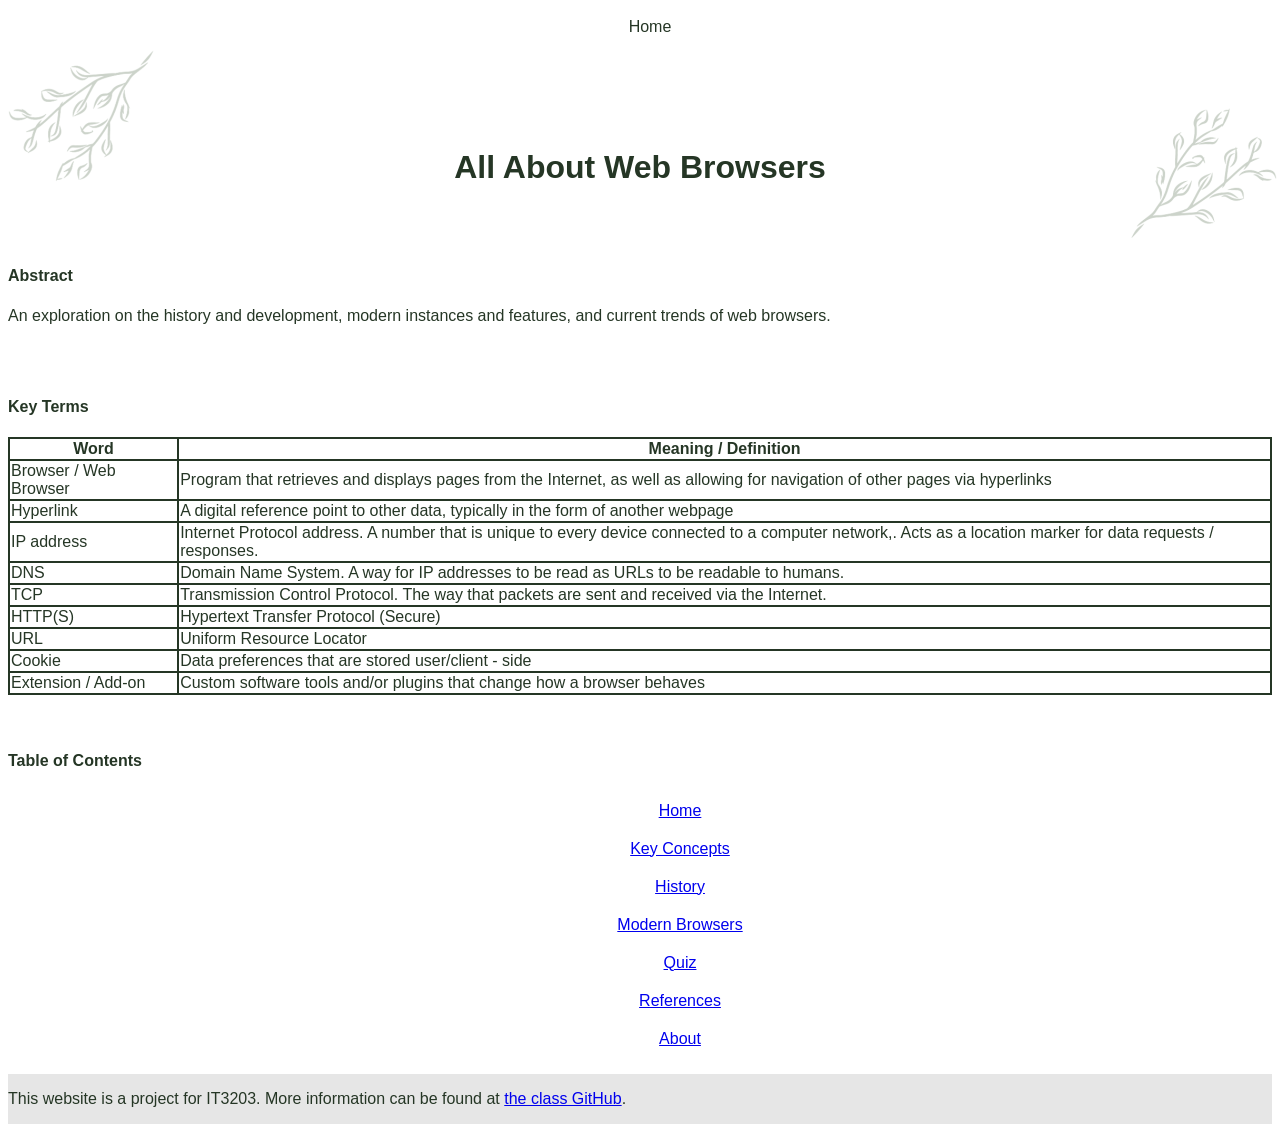
<file: index.html>
<!DOCTYPE html>
<html>
  <head>
    <link rel="stylesheet" href="stylesheet.css">
    <title>kjohn663</title>
</head>
<body>
  
  <!-- Navigation Header -->
  <nav id = "header">
    <div id = "toggle">Home</div>
    <ul>
      <a href="index.html"><li>Home</li></a>
      <a href="key_concepts.html"><li>Key Concepts</li></a>
      <a href="history.html"><li>History</li></a>
      <a href="modern.html"><li>Modern Browsers</li></a>
      <a href="quiz.html"><li>Quiz</li></a>
      <a href="ref.html"><li>References</li></a>
      <a href="info.html"><li>About</li></a>
    </ul>
  </nav>

<!-- Title --> 
  <div id="title">
    <img src="title_left.png" class = "title_left">
    <img src="title_right.png" class = "title_right">
    <h1>
      All About Web Browsers
    </h1>
  </div>

  <!-- Abstract / Intro -->
    <h4>Abstract</h4>
		<p>
		  An exploration on the history and development, modern instances and features, and current trends of web browsers.
		</p>
  
  <br>
  <br>
  <!-- Key Terms -->
  
  <h4>
    Key Terms
  </h4>
  <table>
    <tr>
      <th>Word</th>
      <th>Meaning / Definition</th>
    </tr>
    <tr>
      <td>Browser / Web Browser</td>
      <td>Program that retrieves and displays pages from the Internet, as well as allowing for navigation of other pages via hyperlinks</td>
    </tr>
    <tr>
      <td>Hyperlink</td>
      <td>A digital reference point to other data, typically in the form of another webpage</td>
    </tr>
	  <tr>
      <td>IP address</td>
      <td>Internet Protocol address. A number that is unique to every device connected to a computer network,. Acts as a location marker for data requests / responses.</td>
    </tr>
	  <tr>
      <td>DNS</td>
      <td>Domain Name System. A way for IP addresses to be read as URLs to be readable to humans.</td>
    </tr>
	  <tr>
	  <td>TCP</td>
	  <td>Transmission Control Protocol. The way that packets are sent and received via the Internet.</td>
	</tr>
    <tr>
      <td>HTTP(S)</td>
      <td>Hypertext Transfer Protocol (Secure)</td>
    </tr>
    <tr>
      <td>URL</td>
      <td>Uniform Resource Locator</td>
    </tr>
    <tr>
      <td>Cookie</td>
      <td>Data preferences that are stored user/client - side</td>
    </tr>
    <tr>
      <td>Extension / Add-on</td>
      <td>Custom software tools and/or plugins that change how a browser behaves</td>
    </tr>
  </table>
  
  
  <br>
  <br>
  <!-- Table of Contents -->
  <h4>
    Table of Contents
  </h4>
  <ul id="header">
      <a href="index.html"><li>Home</li></a>
      <a href="key_concepts.html"><li>Key Concepts</li></a>
      <a href="history.html"><li>History</li></a>
      <a href="modern.html"><li>Modern Browsers</li></a>
      <a href="quiz.html"><li>Quiz</li></a>
      <a href="ref.html"><li>References</li></a>
      <a href="info.html"><li>About</li></a>
    </ul>

	<!-- Footer -->
  <div class="footer">
    <p>This website is a project for IT3203. More information can be found at <a href = "https://ksuweb.github.io/IT3203/">the class GitHub</a>.</p>
  </div>
</body>
</html>
</file>
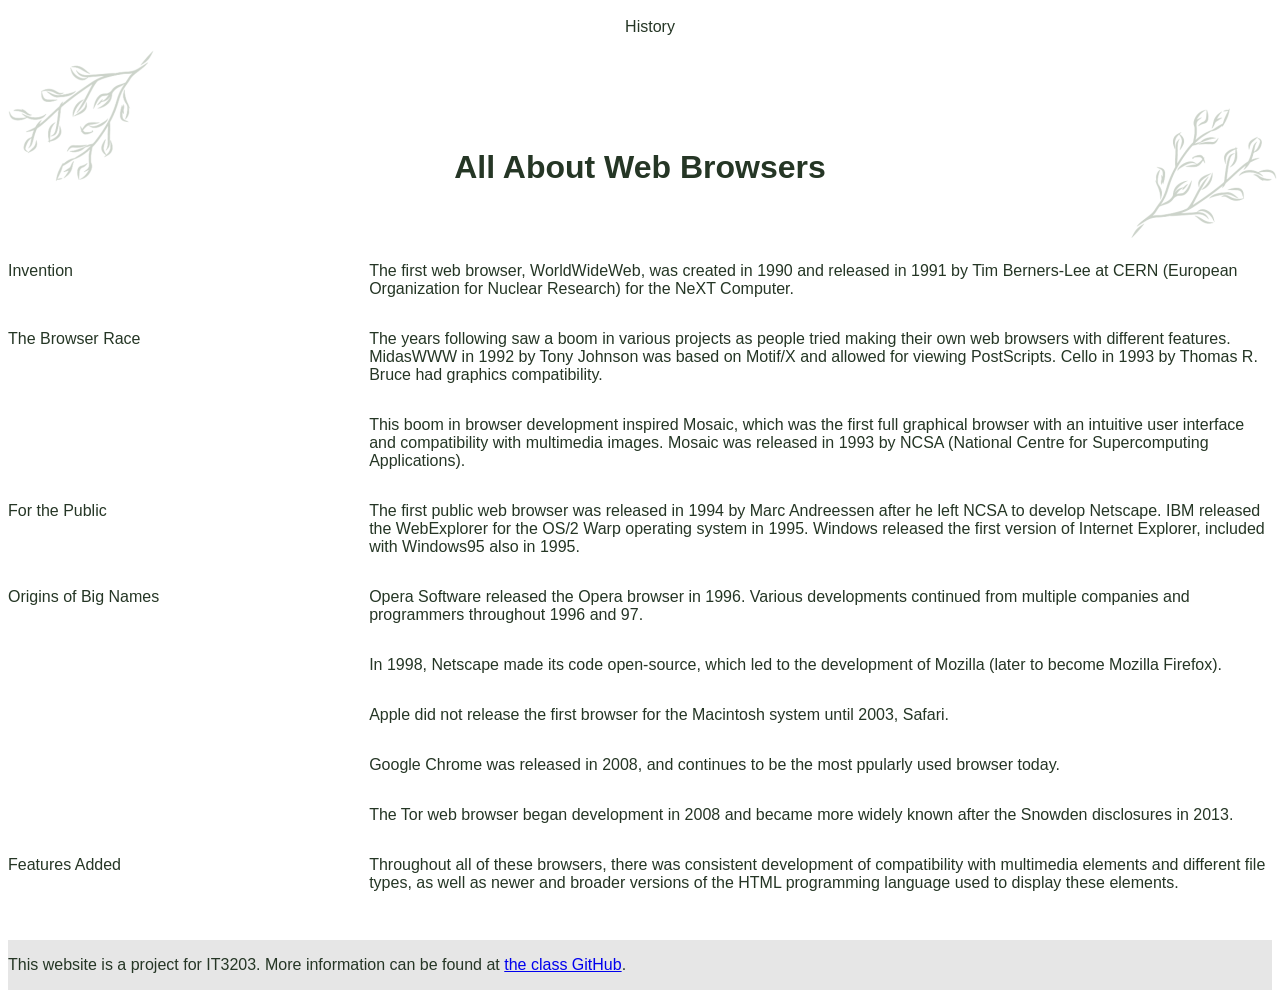
<file: history.html>
<!DOCTYPE html>
<html>
  <head>
    <link rel="stylesheet" href="stylesheet.css">
    <title>kjohn663</title>
</head>
<body>
  
  <!-- Navigation Header -->
  <nav id = "header">
    <div id = "toggle">History</div>
    <ul>
      <a href="index.html"><li>Home</li></a>
      <a href="key_concepts.html"><li>Key Concepts</li></a>
      <a href="history.html"><li>History</li></a>
      <a href="modern.html"><li>Modern Browsers</li></a>
      <a href="quiz.html"><li>Quiz</li></a>
      <a href="ref.html"><li>References</li></a>
      <a href="info.html"><li>About</li></a>
    </ul>
  </nav>
  
  <!-- Title --> 
  <div id="title">
    <img src="title_left.png" class = "title_left">
    <img src="title_right.png" class = "title_right">
    <h1>
      All About Web Browsers
    </h1>
  </div>
  
  <!-- Page Content, css grid -->
  
  <!-- History Section 1 -->
  <div class = "grid_organize">
    <div><p>Invention</p></div>
    <div><p>
      The first web browser, WorldWideWeb, was created in 1990 and released in 1991 by Tim Berners-Lee at CERN (European Organization for Nuclear Research) for the NeXT Computer.
    </p></div>
  </div>
  
  <!-- History Section 2 -->
  <div class = "grid_organize">
    <div><p>The Browser Race</p></div>
    <div>
      <p>
        The years following saw a boom in various projects as people tried making their own web browsers with different features. MidasWWW in 1992 by Tony Johnson was based on Motif/X and allowed for viewing PostScripts. Cello in 1993 by Thomas R. Bruce had graphics compatibility.
      </p>
      <p>
        This boom in browser development inspired Mosaic, which was the first full graphical browser with an intuitive user interface and compatibility with multimedia images. Mosaic was released in 1993 by NCSA (National Centre for Supercomputing Applications).
      </p>
    </div>
  </div>

  <!-- History Section 3 -->
  <div class = "grid_organize">
    <div><p>For the Public</p></div>
    <div>
      <p>
        The first public web browser was released in 1994 by Marc Andreessen after he left NCSA to develop Netscape. IBM released the WebExplorer for the OS/2 Warp operating system in 1995. Windows released the first version of Internet Explorer, included with Windows95 also in 1995. 
      </p>
    </div>
  </div>

  <!-- History Section 4 -->
  <div class = "grid_organize">
    <div><p>Origins of Big Names</p></div>
    <div>
      <p>
        Opera Software released the Opera browser in 1996. Various developments continued from multiple companies and programmers throughout 1996 and 97. 
      </p>
      <p>
        In 1998, Netscape made its code open-source, which led to the development of Mozilla (later to become Mozilla Firefox).
      </p>
      <p>
        Apple did not release the first browser for the Macintosh system until 2003, Safari.
      </p>
      <p>
        Google Chrome was released in 2008, and continues to be the most ppularly used browser today. 
      </p>
      <p>
        The Tor web browser began development in 2008 and became more widely known after the Snowden disclosures in 2013.
      </p>
    </div>
  </div>

  <!-- History Section 5 -->
  <div class = "grid_organize">
    <div><p>Features Added</p></div>
    <div><p>
      Throughout all of these browsers, there was consistent development of compatibility with multimedia elements and different file types, as well as newer and broader versions of the HTML programming language used to display these elements. 
    </p></div>
  </div>
  <div class = "grid_organize">
    <div><p></p></div>
    <div><p>
      
    </p></div>
  </div>

  <!-- Footer -->
  <div class="footer">
    <p>This website is a project for IT3203. More information can be found at <a href = "https://ksuweb.github.io/IT3203/">the class GitHub</a>.</p>
  </div>
  
</body>
</html>
</file>
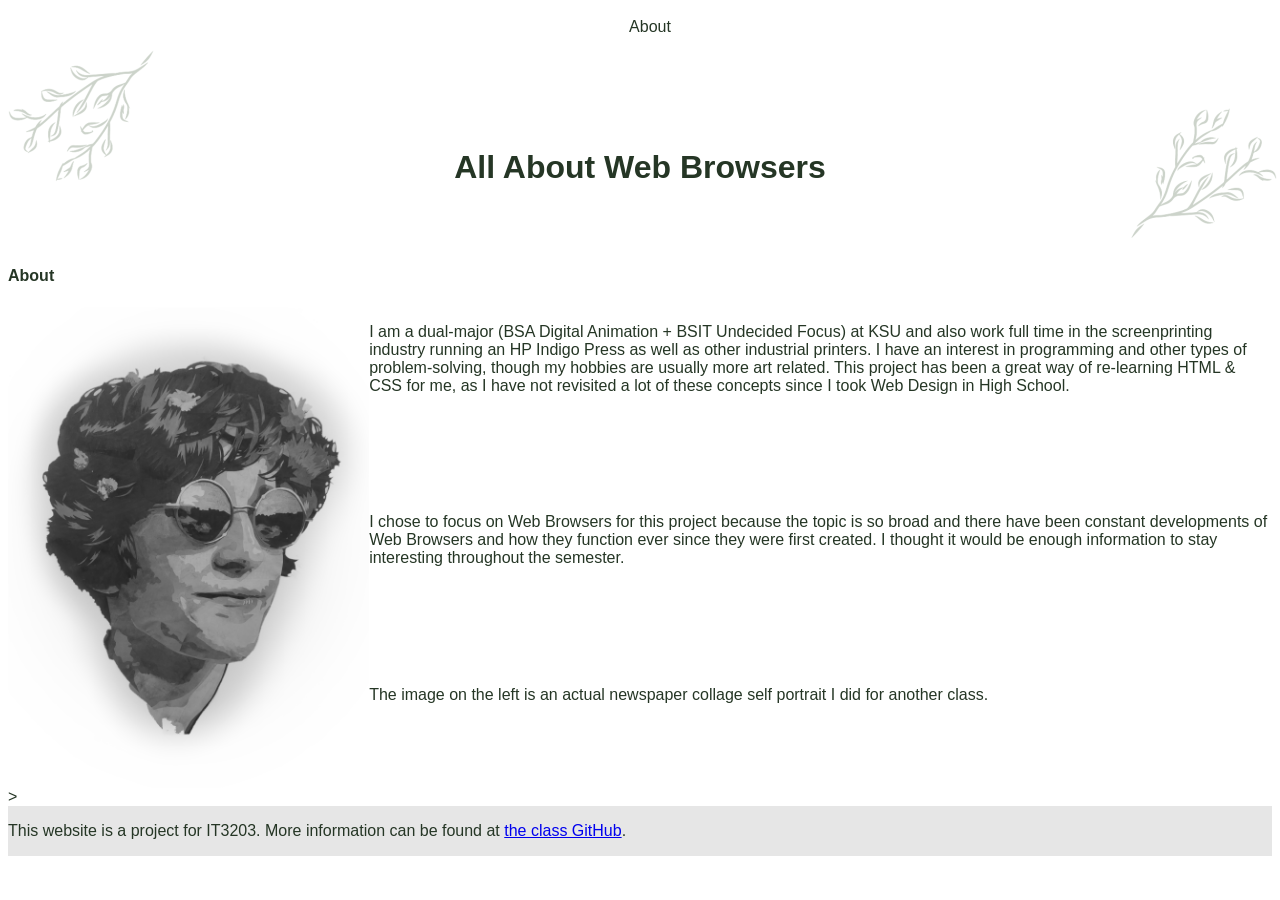
<file: info.html>
<!DOCTYPE html>
<html>
  <head>
    <link rel="stylesheet" href="stylesheet.css">
    <title>kjohn663</title>
</head>
<body>
  
  <!-- Navigation Header -->
  <nav id = "header">
    <div id = "toggle">About</div>
    <ul>
      <a href="index.html"><li>Home</li></a>
      <a href="key_concepts.html"><li>Key Concepts</li></a>
      <a href="history.html"><li>History</li></a>
      <a href="modern.html"><li>Modern Browsers</li></a>
      <a href="quiz.html"><li>Quiz</li></a>
      <a href="ref.html"><li>References</li></a>
      <a href="info.html"><li>About</li></a>
    </ul>
  </nav>

<!-- Title --> 
  <div id="title">
    <img src="title_left.png" class = "title_left">
    <img src="title_right.png" class = "title_right">
    <h1>
      All About Web Browsers
    </h1>
  </div>
	
  <!-- About -->
  <h4>About</h4>
  <div class = "grid_organize">
    <div><img src ="about_photo.jpg">></div>
    <div>
		<p>
			I am a dual-major (BSA Digital Animation + BSIT Undecided Focus) at KSU and also work full time in the screenprinting industry running an HP Indigo Press as well as other industrial printers. I have an interest in programming and other types of problem-solving, though my hobbies are usually more art related. This project has been a great way of re-learning HTML & CSS for me, as I have not revisited a lot of these concepts since I took Web Design in High School.
		</p>
      <p>
        I chose to focus on Web Browsers for this project because the topic is so broad and there have been constant developments of Web Browsers and how they function ever since they were first created. I thought it would be enough information to stay interesting throughout the semester. 
      </p>
      <p>
        The image on the left is an actual newspaper collage self portrait I did for another class.
      </p>
	</div>
  </div>

	<!-- Footer -->
  <div class="footer">
    <p>This website is a project for IT3203. More information can be found at <a href = "https://ksuweb.github.io/IT3203/">the class GitHub</a>.</p>
  </div>
	
</body>
</html>
</file>
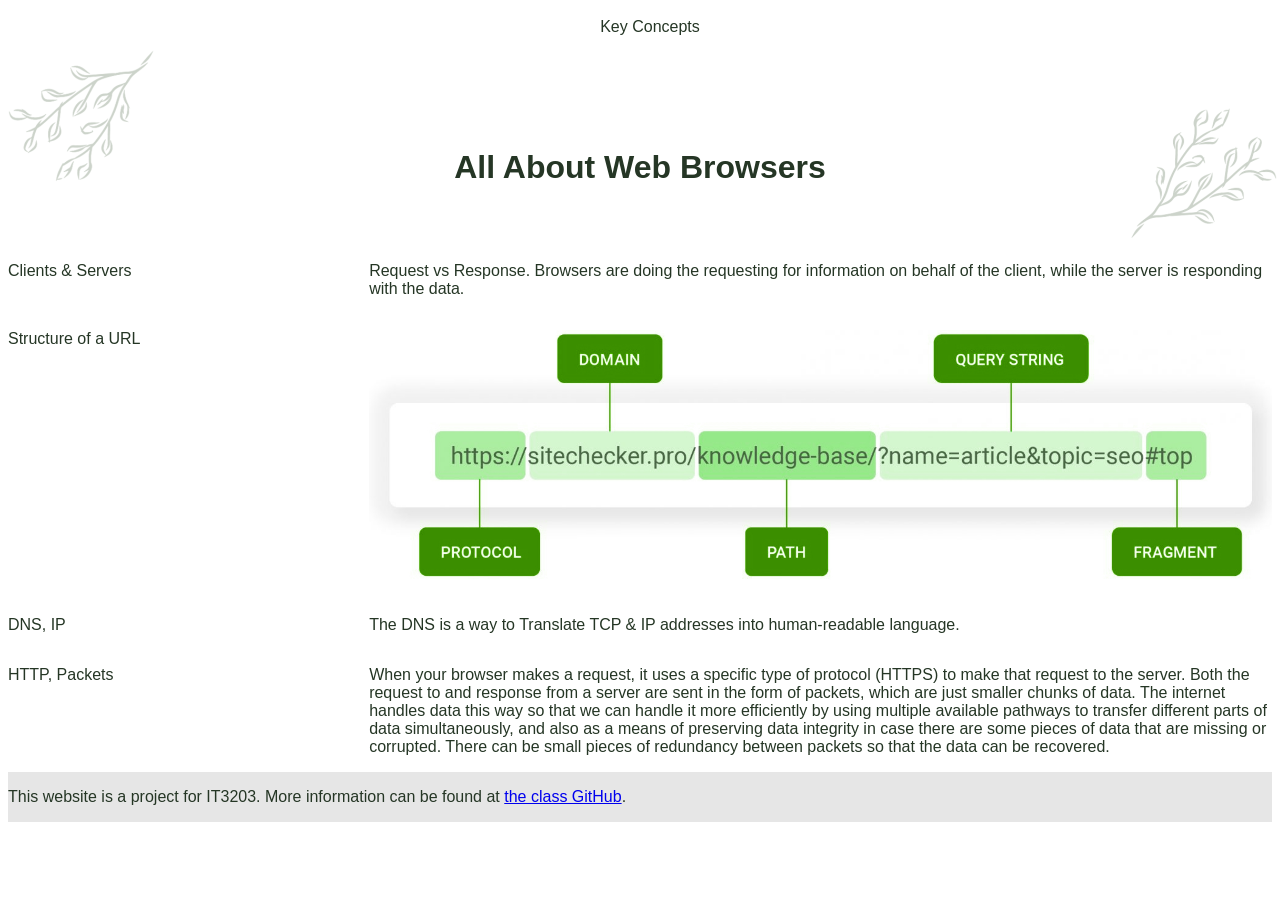
<file: key_concepts.html>
<!DOCTYPE html>
<html>
  <head>
    <link rel="stylesheet" href="stylesheet.css">
    <title>kjohn663</title>
</head>
<body>
  
  <!-- Navigation Header -->
  <nav id = "header">
    <div id = "toggle">Key Concepts</div>
    <ul>
      <a href="index.html"><li>Home</li></a>
      <a href="key_concepts.html"><li>Key Concepts</li></a>
      <a href="history.html"><li>History</li></a>
      <a href="modern.html"><li>Modern Broswers</li></a>
      <a href="quiz.html"><li>Quiz</li></a>
      <a href="ref.html"><li>References</li></a>
      <a href="info.html"><li>About</li></a>
    </ul>
  </nav>

<!-- Title --> 
  <div id="title">
    <img src="title_left.png" class = "title_left">
    <img src="title_right.png" class = "title_right">
    <h1>
      All About Web Browsers
    </h1>
  </div>
	
  <!-- Section 1 -->
  <div class = "grid_organize">
    <div><p>Clients & Servers</p></div>
    <div>
		<p>
			Request vs Response. Browsers are doing the requesting for information on behalf of the client, while the server is responding with the data.
		</p>
	</div>
  </div>
  
  <!-- Section 1 -->
  <div class = "grid_organize">
    <div><p>Structure of a URL</p></div>
    <div>
		<p>
			<img src ="url_structure.jpg" id = "url">
		</p>
	</div>
  </div>
  
  <!-- Section 3 -->
  <div class = "grid_organize">
    <div><p>DNS, IP</p></div>
    <div>
		<p>
			The DNS is a way to Translate TCP & IP addresses into human-readable language.
		</p>
	</div>
  </div>
  
  <!-- Section 1 -->
  <div class = "grid_organize">
    <div><p>HTTP, Packets</p></div>
    <div>
		<p>
			When your browser makes a request, it uses a specific type of protocol (HTTPS) to make that request to the server. Both the request to and response from a server are sent in the form of packets, which are just smaller chunks of data. The internet handles data this way so that we can handle it more efficiently by using multiple available pathways to transfer different parts of data simultaneously, and also as a means of preserving data integrity in case there are some pieces of data that are missing or corrupted. There can be small pieces of redundancy between packets so that the data can be recovered.
		</p>
	</div>
  </div>

	<!-- Footer -->
  <div class="footer">
    <p>This website is a project for IT3203. More information can be found at <a href = "https://ksuweb.github.io/IT3203/">the class GitHub</a>.</p>
  </div>
	
</body>
</html>
</file>
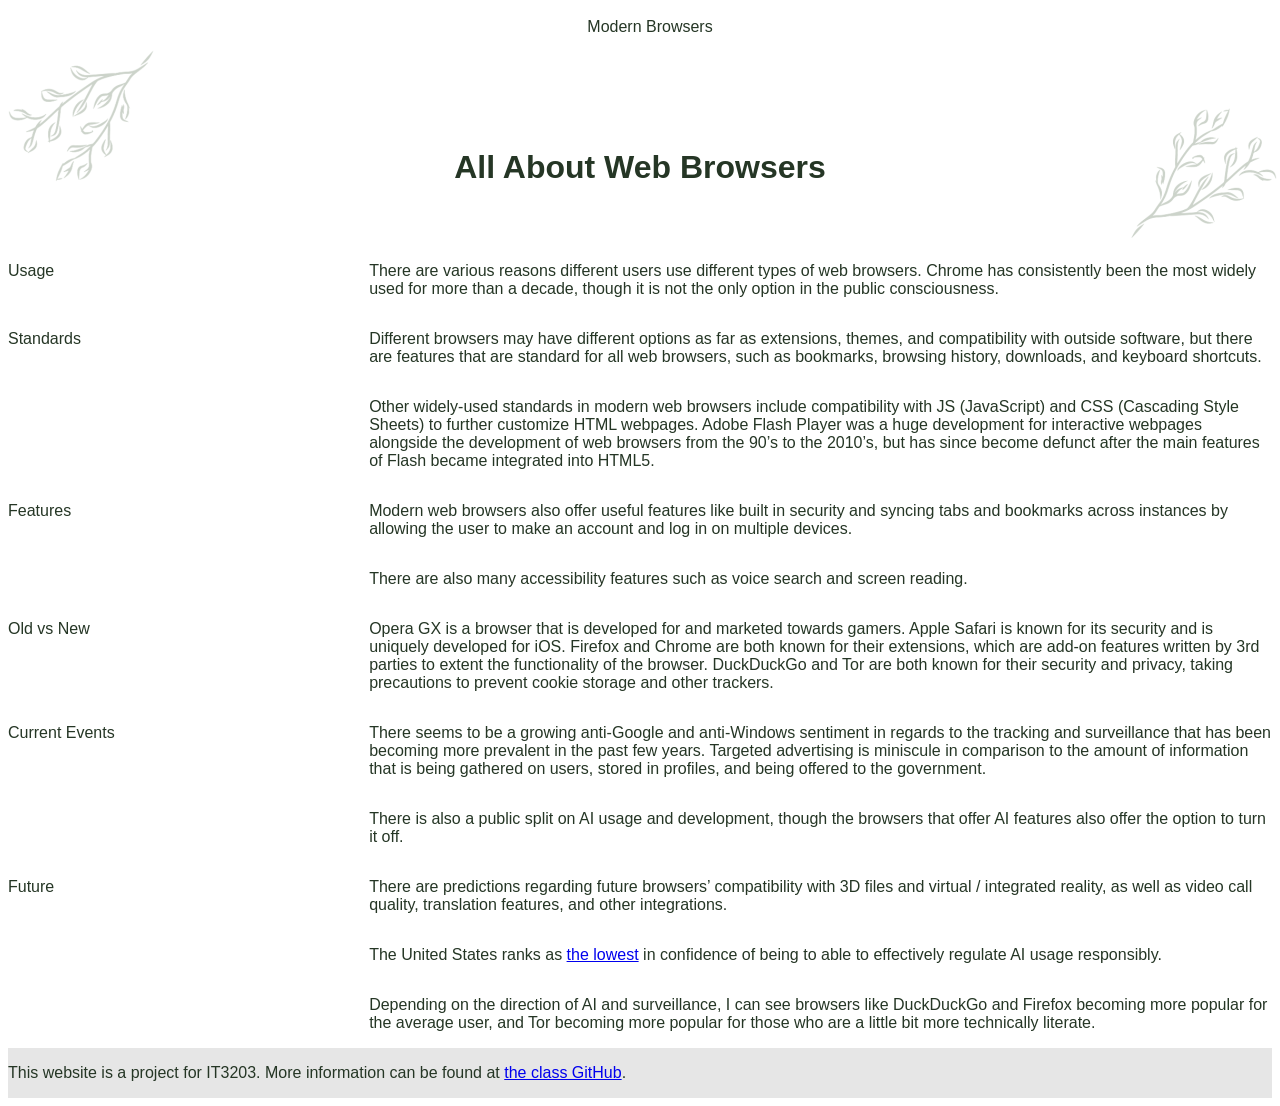
<file: modern.html>
<!DOCTYPE html>
<html>
  <head>
    <link rel="stylesheet" href="stylesheet.css">
    <title>kjohn663</title>
</head>
<body>
  
  <!-- Navigation Header -->
  <nav id = "header">
    <div id = "toggle">Modern Browsers</div>
    <ul>
      <a href="index.html"><li>Home</li></a>
      <a href="key_concepts.html"><li>Key Concepts</li></a>
      <a href="history.html"><li>History</li></a>
      <a href="modern.html"><li>Modern Browsers</li></a>
      <a href="quiz.html"><li>Quiz</li></a>
      <a href="ref.html"><li>References</li></a>
      <a href="info.html"><li>About</li></a>
    </ul>
  </nav>
  
  <!-- Title --> 
  <div id="title">
    <img src="title_left.png" class = "title_left">
    <img src="title_right.png" class = "title_right">
    <h1>
      All About Web Browsers
    </h1>
  </div>
	
  <!-- Page Content, css grid -->
  
  <!-- Section 1 -->
  <div class = "grid_organize">
    <div><p>Usage</p></div>
    <div><p>
      There are various reasons different users use different types of web browsers. Chrome has consistently been the most widely used for more than a decade, though it is not the only option in the public consciousness.
    </p></div>
  </div>
  
  <!-- Section 2 -->
  <div class = "grid_organize">
    <div><p>Standards</p></div>
    <div>
      <p>
        Different browsers may have different options as far as extensions, themes, and compatibility with outside software, but there are features that are standard for all web browsers, such as bookmarks, browsing history, downloads, and keyboard shortcuts.
      </p>
      <p>
        Other widely-used standards in modern web browsers include compatibility with JS (JavaScript) and CSS (Cascading Style Sheets) to further customize HTML webpages. Adobe Flash Player was a huge development for interactive webpages alongside the development of web browsers from the 90’s to the 2010’s, but has since become defunct after the main features of Flash became integrated into HTML5.
      </p>
    </div>
  </div>
  
  <!-- Section 3 -->
  <div class = "grid_organize">
    <div><p>Features</p></div>
    <div>
		<p>
			Modern web browsers also offer useful features like built in security and syncing tabs and bookmarks across instances by allowing the user to make an account and log in on multiple devices. 
		</p>
        <p>
          There are also many accessibility features such as voice search and screen reading.
      </p>
	</div>
  </div>
  
  <!-- Section 4 -->
  <div class = "grid_organize">
    <div><p>Old vs New</p></div>
    <div>
		<p>
			Opera GX is a browser that is developed for and marketed towards gamers. Apple Safari is known for its security and is uniquely developed for iOS. Firefox and Chrome are both known for their extensions, which are add-on features written by 3rd parties to extent the functionality of the browser. DuckDuckGo and Tor are both known for their security and privacy, taking precautions to prevent cookie storage and other trackers.
		</p>
	</div>
  </div>
  
  <!-- Section 5 -->
  <div class = "grid_organize">
    <div><p>Current Events</p></div>
    <div>
		<p>
		  There seems to be a growing anti-Google and anti-Windows sentiment in regards to the tracking and surveillance that has been becoming more prevalent in the past few years. Targeted advertising is miniscule in comparison to the amount of information that is being gathered on users, stored in profiles, and being offered to the government.	
		</p>
        <p>
          There is also a public split on AI usage and development, though the browsers that offer AI features also offer the option to turn it off.
        </p>
	</div>
  </div>
  
  <!-- Section 6 -->
  <div class = "grid_organize">
    <div><p>Future</p></div>
    <div>
		<p>
			There are predictions regarding future browsers’ compatibility with 3D files and virtual / integrated reality, as well as video call quality, translation features, and other integrations.
		</p>
	</div>
  </div>
  
  <!-- Section 7 -->
  <div class = "grid_organize">
    <div><p></p></div>
    <div>
		<p>
          The United States ranks as <a href = "https://hai.stanford.edu/ai-index/2026-ai-index-report/public-opinion">the lowest</a> in confidence of being to able to effectively regulate AI usage responsibly.
		</p>
      <p>
        Depending on the direction of AI and surveillance, I can see browsers like DuckDuckGo and Firefox becoming more popular for the average user, and Tor becoming more popular for those who are a little bit more technically literate. 
      </p>
	</div>
  </div>

	<!-- Footer -->
  <div class="footer">
    <p>This website is a project for IT3203. More information can be found at <a href = "https://ksuweb.github.io/IT3203/">the class GitHub</a>.</p>
  </div>
	
</body>
</html>
</file>
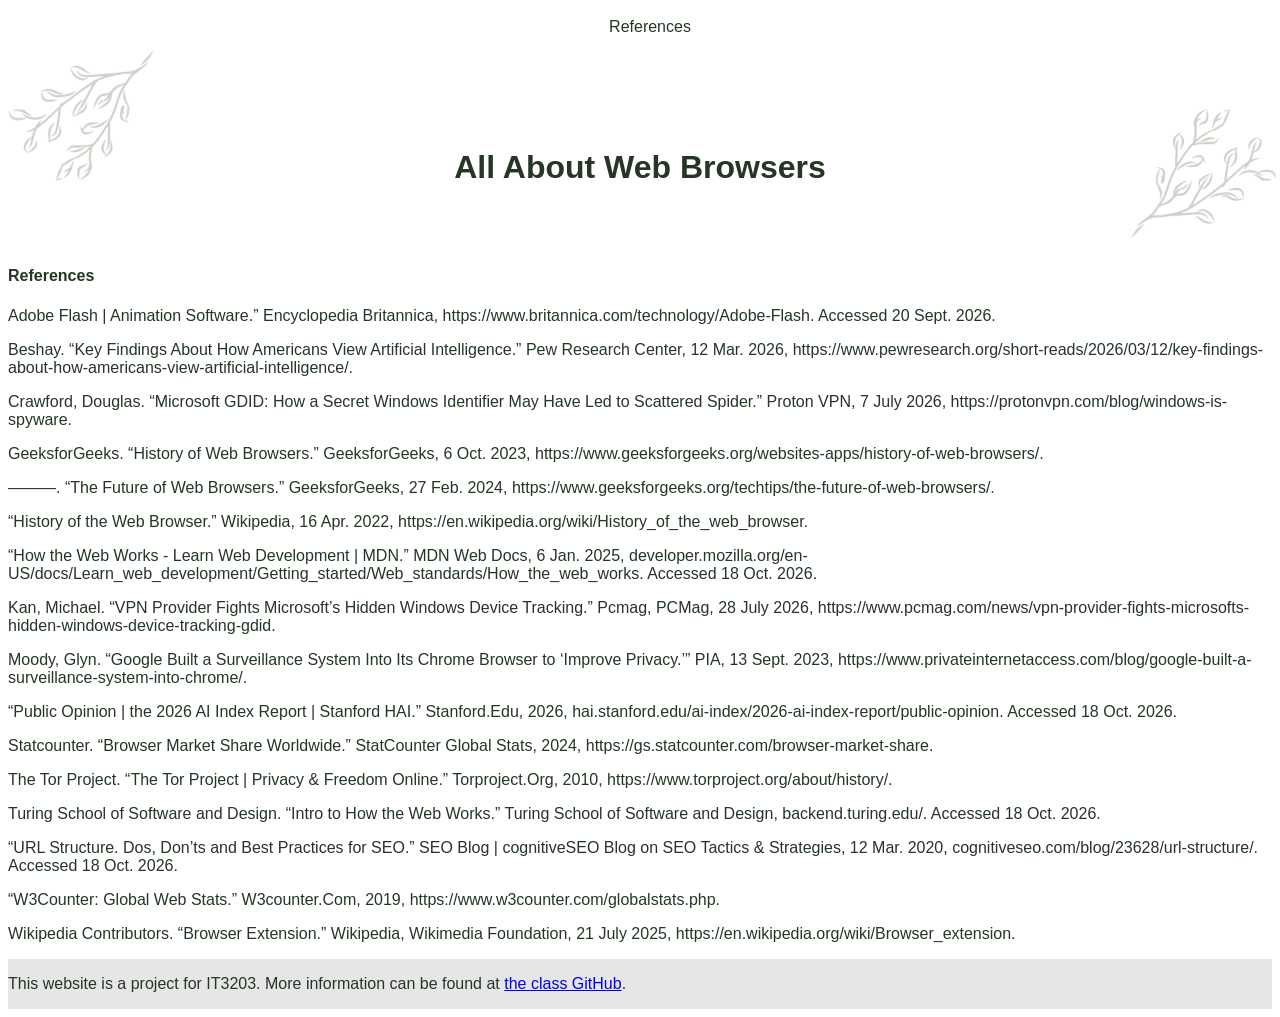
<file: ref.html>
<!DOCTYPE html>
<html>
  <head>
    <link rel="stylesheet" href="stylesheet.css">
    <title>kjohn663</title>
</head>
<body>
  
  <!-- Navigation Header -->
  <nav id = "header">
    <div id = "toggle">References</div>
    <ul>
      <a href="index.html"><li>Home</li></a>
      <a href="key_concepts.html"><li>Key Concepts</li></a>
      <a href="history.html"><li>History</li></a>
      <a href="modern.html"><li>Modern Browsers</li></a>
      <a href="quiz.html"><li>Quiz</li></a>
      <a href="ref.html"><li>References</li></a>
      <a href="info.html"><li>About</li></a>
    </ul>
  </nav>

  <!-- Title --> 
  <div id="title">
    <img src="title_left.png" class = "title_left">
    <img src="title_right.png" class = "title_right">
    <h1>
      All About Web Browsers
    </h1>
  </div>
  
  <!-- Need to better organize references later. Proper tab MLA formatting? -->
  <h4>References</h4>
  <p>Adobe Flash | Animation Software.” Encyclopedia Britannica, https://www.britannica.com/technology/Adobe-Flash. Accessed 20 Sept. 2026.</p>
  <p>Beshay. “Key Findings About How Americans View Artificial Intelligence.” Pew Research Center, 12 Mar. 2026, https://www.pewresearch.org/short-reads/2026/03/12/key-findings-about-how-americans-view-artificial-intelligence/.​</p>
  <p>Crawford, Douglas. “Microsoft GDID: How a Secret Windows Identifier May Have Led to Scattered Spider.” Proton VPN, 7 July 2026, https://protonvpn.com/blog/windows-is-spyware.​</p>
  <p>GeeksforGeeks. “History of Web Browsers.” GeeksforGeeks, 6 Oct. 2023, https://www.geeksforgeeks.org/websites-apps/history-of-web-browsers/.​</p>
  <p>———. “The Future of Web Browsers.” GeeksforGeeks, 27 Feb. 2024, https://www.geeksforgeeks.org/techtips/the-future-of-web-browsers/.​</p>
  <p>“History of the Web Browser.” Wikipedia, 16 Apr. 2022, https://en.wikipedia.org/wiki/History_of_the_web_browser.​</p>
  <p>“How the Web Works - Learn Web Development | MDN.” MDN Web Docs, 6 Jan. 2025, developer.mozilla.org/en-US/docs/Learn_web_development/Getting_started/Web_standards/How_the_web_works. Accessed 18 Oct. 2026.</p>
  <p>Kan, Michael. “VPN Provider Fights Microsoft’s Hidden Windows Device Tracking.” Pcmag, PCMag, 28 July 2026, https://www.pcmag.com/news/vpn-provider-fights-microsofts-hidden-windows-device-tracking-gdid.​</p>
  <p>Moody, Glyn. “Google Built a Surveillance System Into Its Chrome Browser to ‘Improve Privacy.’” PIA, 13 Sept. 2023, https://www.privateinternetaccess.com/blog/google-built-a-surveillance-system-into-chrome/.​</p>
  <p>“Public Opinion | the 2026 AI Index Report | Stanford HAI.” Stanford.Edu, 2026, hai.stanford.edu/ai-index/2026-ai-index-report/public-opinion. Accessed 18 Oct. 2026.</p>
  <p>Statcounter. “Browser Market Share Worldwide.” StatCounter Global Stats, 2024, https://gs.statcounter.com/browser-market-share.​</p>
  <p>The Tor Project. “The Tor Project | Privacy & Freedom Online.” Torproject.Org, 2010, https://www.torproject.org/about/history/.​</p>
  <p>Turing School of Software and Design. “Intro to How the Web Works.” Turing School of Software and Design, backend.turing.edu/. Accessed 18 Oct. 2026.</p>
  <p>“URL Structure. Dos, Don’ts and Best Practices for SEO.” SEO Blog | cognitiveSEO Blog on SEO Tactics & Strategies, 12 Mar. 2020, cognitiveseo.com/blog/23628/url-structure/. Accessed 18 Oct. 2026.</p>
  <p>“W3Counter: Global Web Stats.” W3counter.Com, 2019, https://www.w3counter.com/globalstats.php.​</p>
  <p>Wikipedia Contributors. “Browser Extension.” Wikipedia, Wikimedia Foundation, 21 July 2025, https://en.wikipedia.org/wiki/Browser_extension.​</p>

  <!-- Footer -->
  <div class="footer">
    <p>This website is a project for IT3203. More information can be found at <a href = "https://ksuweb.github.io/IT3203/">the class GitHub</a>.</p>
  </div>
  
</body>
</html>
</file>
<file: stylesheet.css>
html{
  -webkit-text-size-adjust:100%;
  text-size-adjust:100%
}

body{
  padding 10px;
  font-family: Tahoma, sans-serif;
  color: #253625;
}

/* Making divs display as grid */
div {
  display: grid;
}

/* Behaviour for the nav bar toggle ul element (to open the menu) */
#header {
  display: block;
  width: 100%;
  text-align:center;
}

#header:active ul{
  display: block;
}

#header:active ul:hover{
  display: block;
}

#header ul{
  display: none;
  position: relative;
}

#header:hover ul{
  display: block;
}

/* display of the toggle */
#header:active #toggle{
  display: inline-block;
}

#toggle {
  display: block;
  padding: 10px;
  width: 100%;
}

#toggle:hover {
  background: #e6e6e6;
}

/* Behaviour and display for the individual nav links */
#header li{
  list-style: none;
  padding: 10px;
}

#header li:hover {
  background: #e6e6e6;
}

/* Title CSS */

#title {
  display: grid;
  position: relative;
  text-align: center;
  grid-template-columns: 1fr 1fr;
  object-fit: cover;
  width: 100%;
}

.title_left {
  position: static;
  float: left;
  left: 0;
  max-height: 200px;
  width: auto;
}

.title_right {
  position: fixed;
  float: right;
  right: 0;
  max-height: 200px;
  width: auto;
}

#title h1 {
  position: absolute;
  top: 50%;
  left: 50%;
  transform: translate(-50%, -50%);
}

/* Organizing Page content using grid 2/5 ratio */
.grid_organize {
  display: grid;
  grid-template-columns:2fr 5fr;
}

/* CSS for Key Terms */
table, th, td {
  border-collapse: collapse;
  border: 2px solid;
  padding: 8 8 8 8 ;
}

table {
  width: 100%;
}

/* img scaling */
img {
  max-width: 100%;
}

/* Footer */
.footer {
  width: 100%;
  background: #e6e6e6;
  text-align: left;
}

.question_warning {
    color: #f44336;
    margin-left: 1em;
    margin-bottom: 0.5em;
}

.right {
	color: #47bf67;
}

.wrong {
	color: #c24036;
}

.card {
  padding: 8px;

}

#result {
	display: none;
	color: #000;
}
</file>
